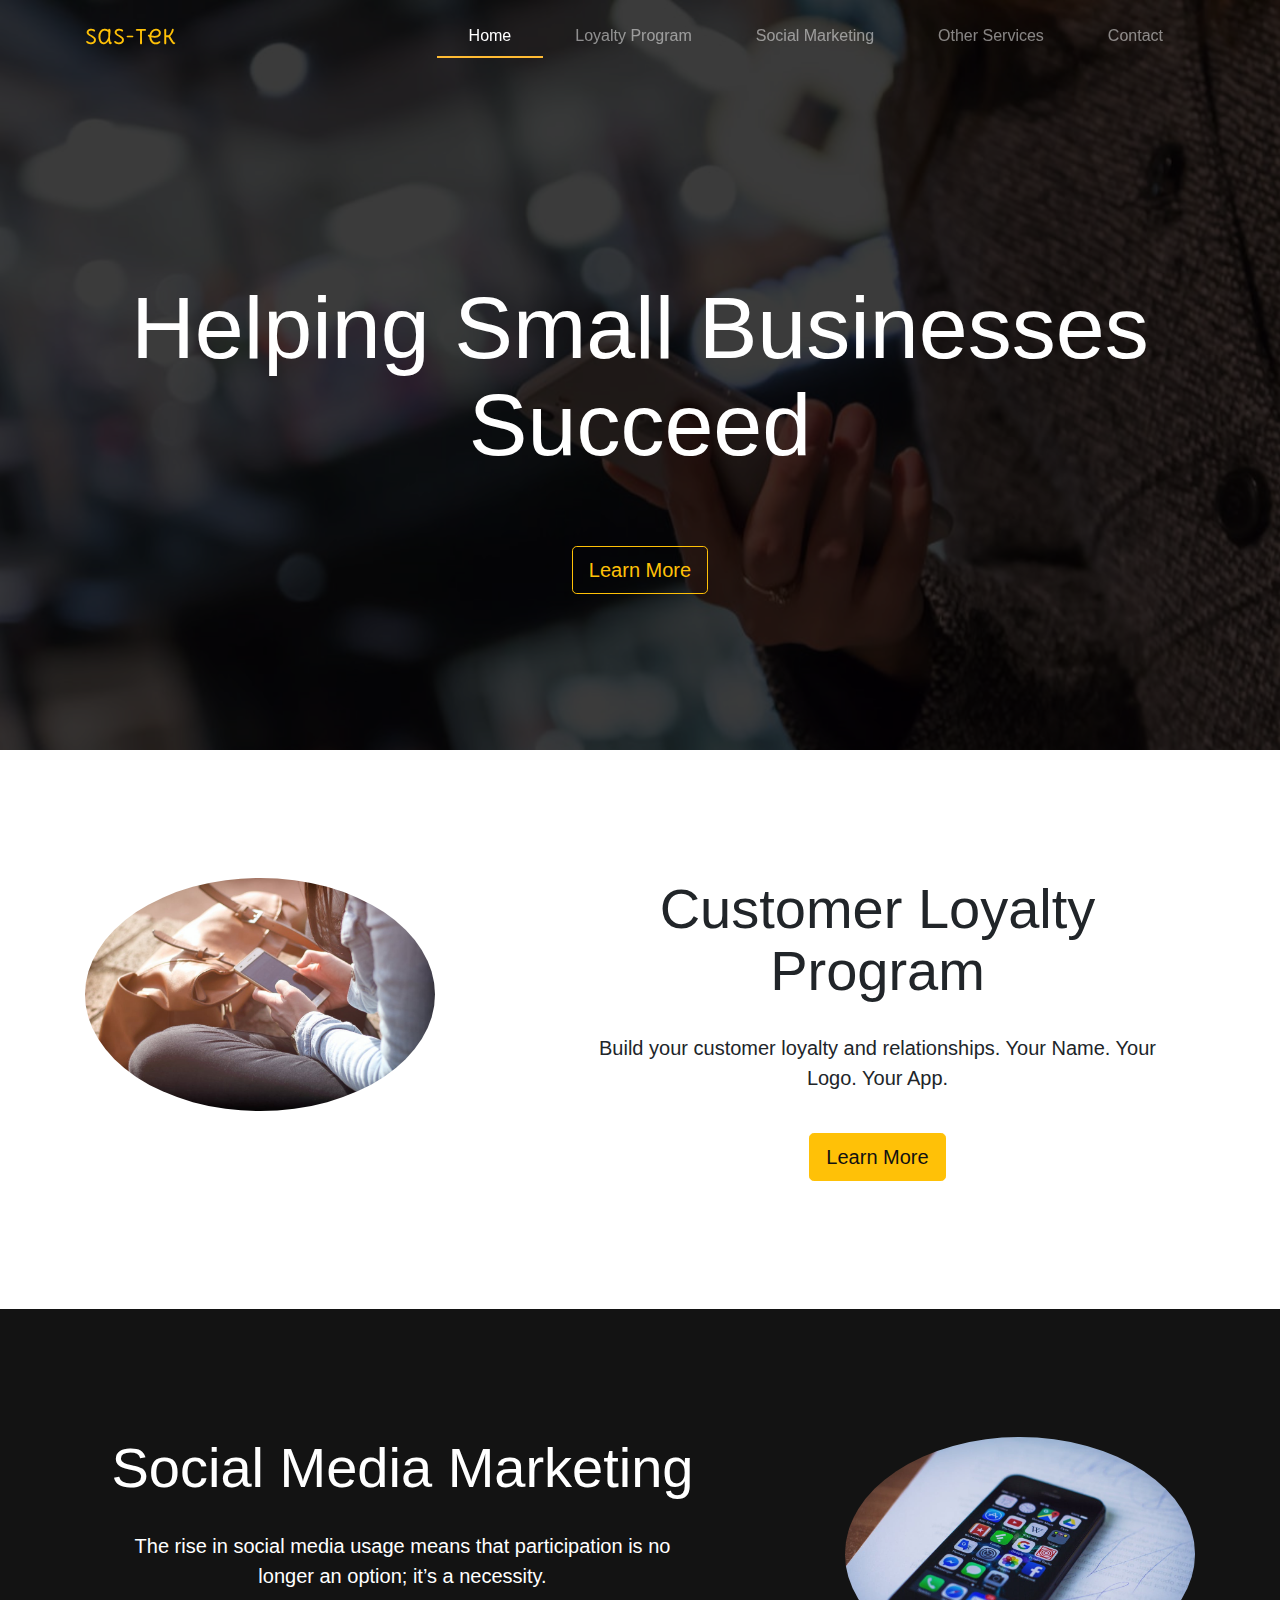
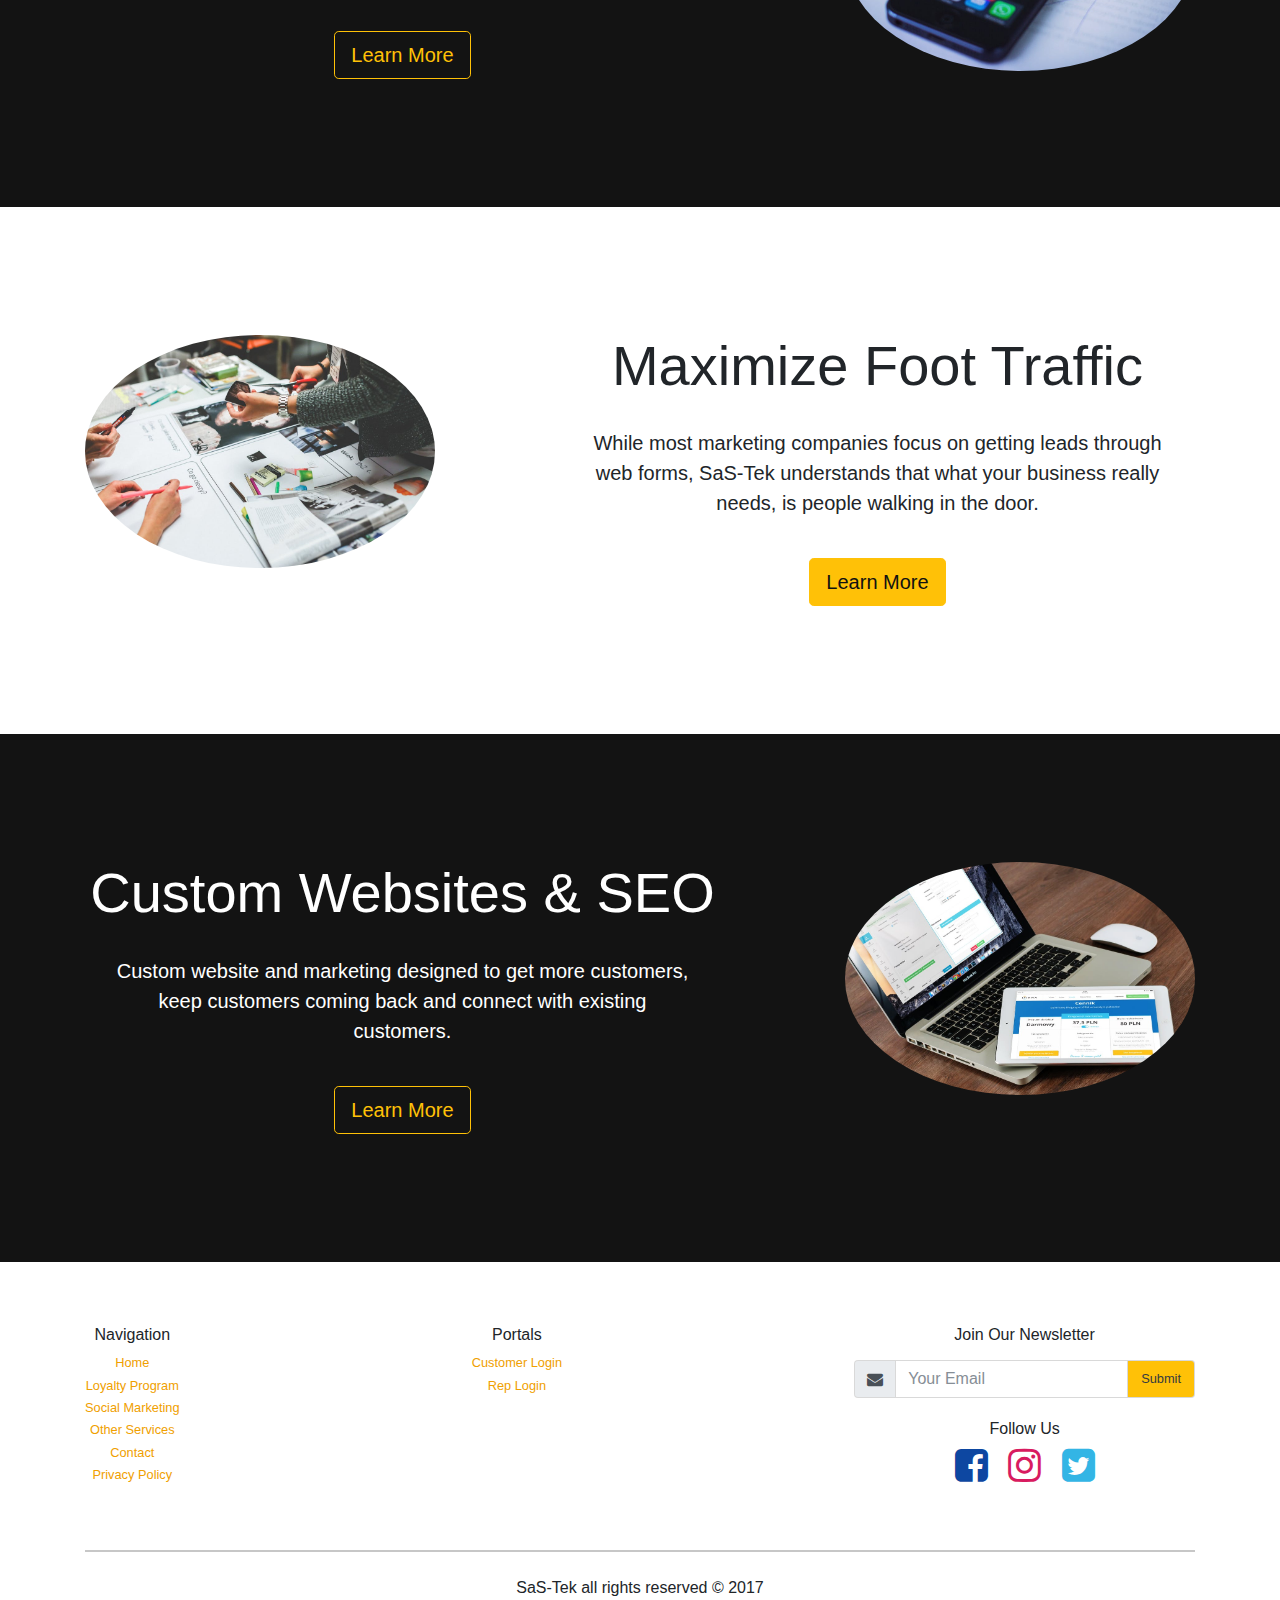
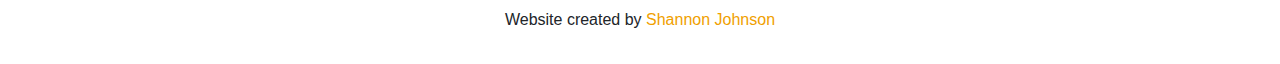
<file: index.html>
<!DOCTYPE html>
<html lang="en">
<head>
  <meta charset="UTF-8">
  <meta name="viewport" content="width=device-width, initial-scale=1.0">
  <meta http-equiv="X-UA-Compatible" content="ie=edge">
  <title>Bootstrap 4 Starter Pack</title>
  <link rel="stylesheet" href="css/font-awesome.min.css">
  <link rel="stylesheet" href="css/bootstrap.css">
  <link rel="stylesheet" href="css/style.css">
  <link href="https://fonts.googleapis.com/css?family=Caveat+Brush|Delius+Unicase:700|Patrick+Hand+SC" rel="stylesheet">
</head>
<body>

  <!-- Nav Bar -->
  <nav class="navbar navbar-fixed-top navbar-expand-lg navbar-dark py-3 fixed-top">
    <div class="container">
      <a href="index.html" class="navbar-brand text-warning">SaS-Tek</a>
      <button class="navbar-toggler" type="button" data-toggle="collapse" data-target="#navbarCollapse">
        <span class="navbar-toggler-icon"></span>
      </button>

      <div class="collapse navbar-collapse" id="navbarCollapse">
        <ul class="navbar-nav ml-auto">
          <li class="nav-item active px-4">
            <a href="index.html" class="nav-link">Home <span class="sr-only">(current)</span></a>
          </li>
          <li class="nav-item px-4">
            <a href="loyalty-program.html" class="nav-link">Loyalty Program</a>
          </li>
          <li class="nav-item px-4">
            <a href="social-marketing.html" class="nav-link">Social Marketing</a>
          </li>
          <li class="nav-item px-4">
            <a href="other-services.html" class="nav-link">Other Services</a>
          </li>
          <li class="nav-item px-4">
            <a href="contact.html" class="nav-link">Contact</a>
          </li>
        </ul>
      </div>
    </div>
  </nav>

  <!-- Main Header -->
  <header id="main-header-section">
    <div class="header-overlay">
      <div class="header-content container">
        <h1 class="display-2 mb-5">Helping Small Businesses Succeed</h1>
        <a href="#info-section" class="btn btn-outline-warning btn-lg mt-4">Learn More</a>
      </div>
    </div>
  </header>

  <!-- Info Section 1 -->
  <section id="info-section">
    <div class="container d-flex">
      <div class="row justify-content-between">
        <div class="col-md-4">
          <img src="img/phone1.jpeg" alt="" class="img-fluid rounded-circle">
        </div>
        <div class="col-md-7">
          <h1 class="display-4">Customer Loyalty Program</h1>
          <p class="lead p-4">Build your customer loyalty and relationships. Your Name. Your Logo. Your App.</p>
          <a href="loyalty-program.html" class="btn btn-warning btn-lg">Learn More</a>
        </div>
      </div>
    </div>
  </section>

  <!-- Info Section 2 -->
  <section id="info-section" class="dark-section">
    <div class="container d-flex">
      <div class="row justify-content-between">
        <div class="col-md-7">
          <h1 class="display-4">Social Media Marketing</h1>
          <p class="lead p-4">The rise in social media usage means that participation is no longer an option; it’s a necessity.</p>
          <a href="social-marketing.html" class="btn btn-outline-warning btn-lg">Learn More</a>
        </div>
        <div class="col-md-4">
          <img src="img/phone3.jpg" alt="" class="img-fluid rounded-circle">
        </div>
      </div>
    </div>
  </section>

  <!-- Info Section 3 -->
  <section id="info-section">
    <div class="container d-flex">
      <div class="row justify-content-between">
        <div class="col-md-4">
          <img src="img/marketing.jpg" alt="" class="img-fluid rounded-circle">
        </div>
        <div class="col-md-7">
          <h1 class="display-4">Maximize Foot Traffic</h1>
          <p class="lead p-4">While most marketing companies focus on getting leads through web forms, SaS-Tek understands that what your business really needs, is people walking in the door.</p>
          <a href="other-services.html" class="btn btn-warning btn-lg">Learn More</a>
        </div>
      </div>
    </div>
  </section>

  <!-- Info Section 4 -->
  <section id="info-section" class="dark-section">
    <div class="container d-flex">
      <div class="row justify-content-between">
        <div class="col-md-7">
          <h1 class="display-4">Custom Websites & SEO</h1>
          <p class="lead p-4">Custom website and marketing designed to get more customers, keep customers coming back and connect with existing customers.</p>
          <a href="other-services.html" class="btn btn-outline-warning btn-lg">Learn More</a>
        </div>
        <div class="col-md-4">
          <img src="img/websites.jpeg" alt="" class="img-fluid rounded-circle">
        </div>
      </div>
    </div>
  </section>

  <!-- Footer Section -->
  <footer>
    <div class="container d-flex justify-content-between text-center">
    <div class="link-section d-flex flex-column align-items-center">
      <h5>Navigation</h5>
      <a href="#">Home</a>
      <a href="#">Loyalty Program</a>
      <a href="#">Social Marketing</a>
      <a href="#">Other Services</a>
      <a href="#">Contact</a>
      <a href="#">Privacy Policy</a>
    </div>
    <div class="link-section d-flex flex-column align-items-center">
      <h5>Portals</h5>
      <a href="#">Customer Login</a>
      <a href="#">Rep Login</a>
    </div>
    <div class="link-section d-flex flex-column align-items-center justify-content-between">
      <div class="newsletter">
        <h5 class="pb-2">Join Our Newsletter</h5>
        <div class="input-group form-group">
          <span class="input-group-addon"><i class="fa fa-envelope"></i></span>
          <input type="email" class="animated bounceIn form-control" placeholder="Your Email" required>
          <span class="input-group-addon bg-warning"><a href="#" class="btn p-0 m-0 text-dark">Submit</a></span>
       </div>
     </div>
     <div class="social-media">
     <h5>Follow Us</h5>
       <div class="icons">
         <a href="#" target="_blank"><i class="fa fa-facebook-square fa-3x px-2"></i></a>
         <a href="#" target="_blank"><i class="fa fa-instagram fa-3x px-2"></i></a>
         <a href="#" target="_blank"><i class="fa fa-twitter-square fa-3x px-2"></i></a>
       </div>
     </div>
    </div>
  </div>
  <div class="copywrite-info container">
    <hr>
    <p>SaS-Tek all rights reserved &copy; 2017</p>
    <p>Website created by <a href="www.shannonjohnsondev.com" target="_blank">Shannon Johnson</a></p>
  </div>
  </footer>

  <script src="js/jquery.min.js"></script>
  <script src="js/popper.min.js"></script>
  <script src="js/bootstrap.min.js"></script>
  <script src="js/app.js"></script>
</body>
</html>
</file>
<file: css/style.css>
/* Navbar section */
nav {
  background-color: transparent; }

nav.scroll {
  background-color: black;
  color: #eef; }

.navbar-brand {
  font-family: "Delius Unicase", cursive; }

.active {
  border-bottom: 2px solid #ffbb33; }

/* Main Header */
#main-header-section {
  min-height: 750px;
  background-image: url("../img/social.jpeg");
  background-size: cover; }

.header-overlay {
  background: rgba(0, 0, 0, 0.77);
  top: 0;
  left: 0;
  min-height: 750px;
  color: white; }

.header-content {
  margin: 0 auto;
  text-align: center;
  padding-top: 280px; }

/* Home Info Section */
section {
  padding: 8rem 0; }

#info-section {
  text-align: center; }

.dark-section {
  background-color: #131313;
  color: white; }

/* Footer */
footer {
  margin: 0;
  padding-top: 4rem; }

.link-section a {
  padding: 0.1rem 0;
  font-size: 0.8rem; }

footer h5 {
  font-size: 1rem; }

footer a {
  color: #F0A000; }

.copywrite-info {
  margin: 0 auto;
  padding-bottom: 2rem;
  text-align: center;
  margin-top: 4rem; }

.copywrite-info p {
  margin: 0;
  padding: 0;
  padding-top: 0.5rem; }

.fa-facebook-square {
  color: #0d47a1; }

.fa-instagram {
  color: #d81b60; }

.fa-twitter-square {
  color: #33b5e5; }

.icons a:hover {
  opacity: 0.6; }

hr {
  border: 0.5px solid #C7C7C7; }

/* Media Queries */
@media only screen and (max-width: 700px) {
  .display-2 {
    font-size: 4rem; }
  .header-content {
    padding-top: 170px; }
  .active {
    margin-top: 1.2rem; }
  li {
    text-align: center;
    margin: 0;
    margin-top: -1px;
    background-color: rgba(0, 0, 0, 0.9); }
  footer .container {
    flex-direction: column; }
  footer {
    padding-top: 1rem; }
  footer h5 {
    padding-top: 2.5rem; }
  img {
    padding: 2rem 0; } }
</file>
